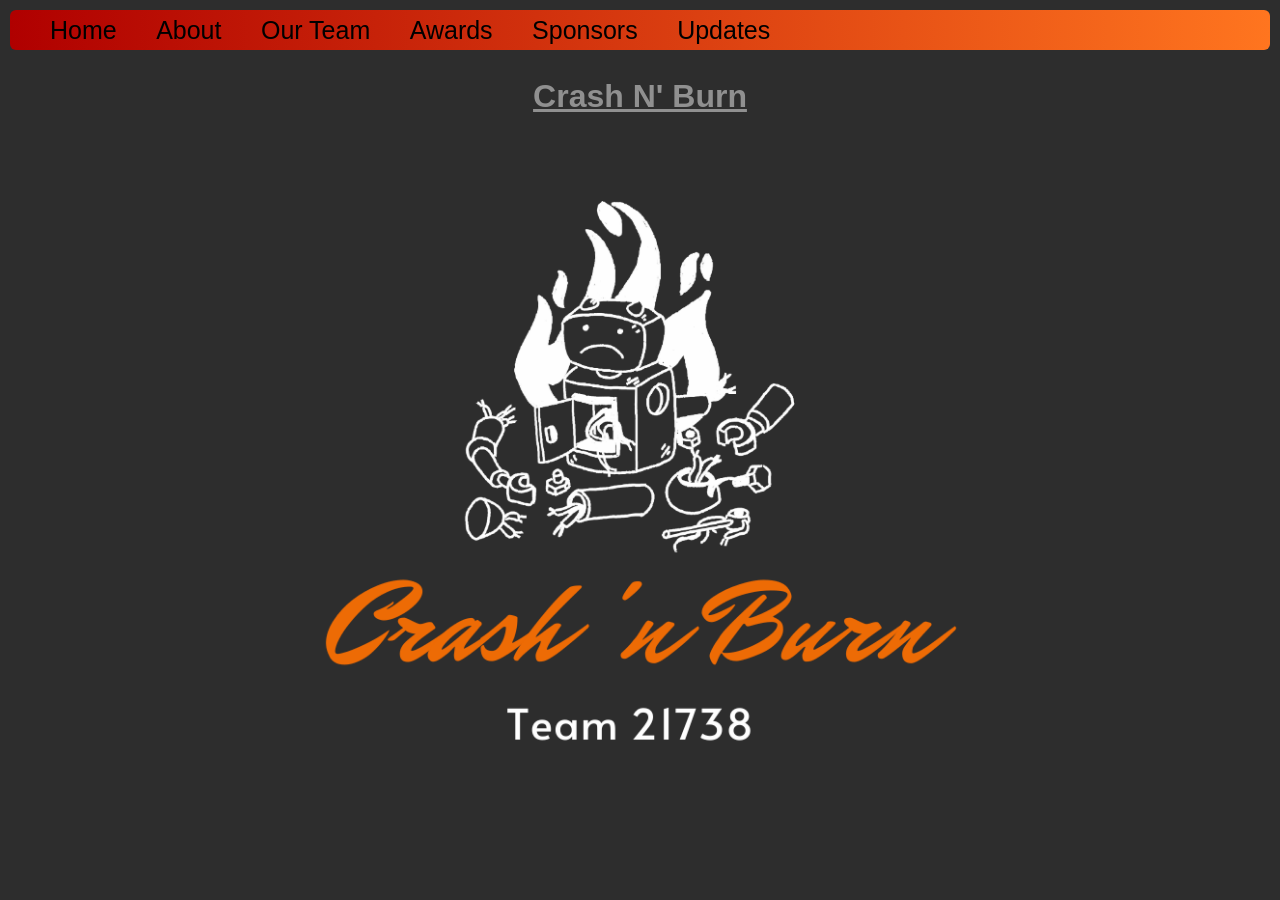
<file: index.html>
<!DOCTYPE html>
<html>
<head>
    <title>Crash N' Burn</title>
    <link rel="stylesheet" href="styles.css"> <!-- Link to external CSS file -->
    <link rel="icon" type="image/png" href="favicon.png">
</head>
<body>
    <nav>
    	<ul>
            <li><a href="index.html">Home</a></li>
            <li><a href="about.html">About</a></li>
            <li><a href="team.html">Our Team</a></li>
            <li><a href="awards.html">Awards</a></li>
            <li><a href="sponsors.html">Sponsors</a></li>
            <li><a href="news/update.html">Updates</a></li>
    	</ul>
    </nav>
    <h1>Crash N' Burn</h1>
    <img src="logo.png" class="logo">
    <br><br><p></p></p>
</body>
</html>
</file>
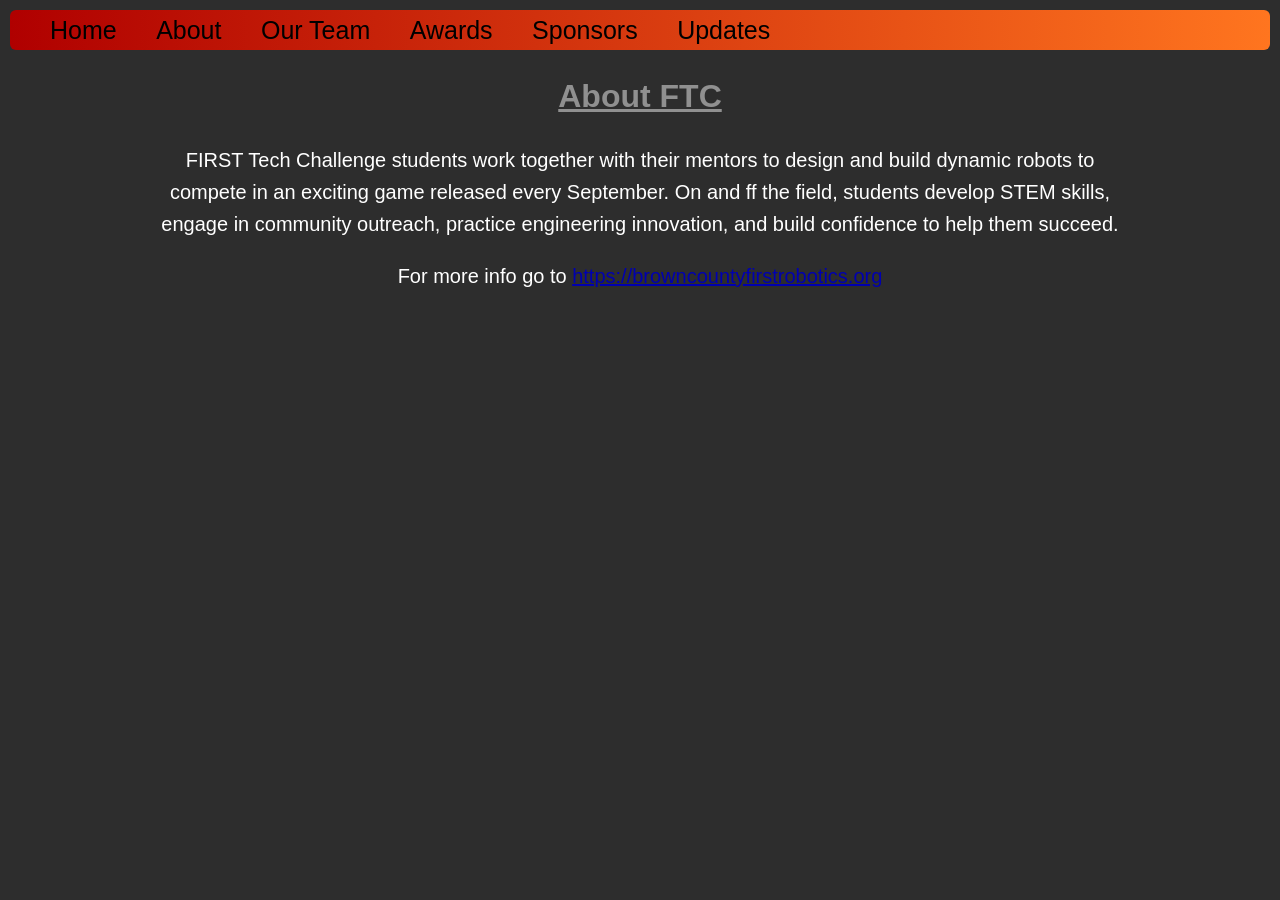
<file: about.html>
<!DOCTYPE html>
<html>
<head>
    <title>Crash N' Burn - about</title>
    <link rel="stylesheet" href="styles.css"> <!-- Link to external CSS file -->
    <link rel="icon" type="image/png" href="favicon.png">
</head>
<body>
    <nav>
    	<ul>
            <li><a href="index.html">Home</a></li>
            <li><a href="about.html">About</a></li>
            <li><a href="team.html">Our Team</a></li>
            <li><a href="awards.html">Awards</a></li>
            <li><a href="sponsors.html">Sponsors</a></li>
            <li><a href="news/update.html">Updates</a></li>
    	</ul>
    </nav>
    <h1>About FTC</h1>
    <p>
    FIRST Tech Challenge students work together with their mentors to design and build dynamic robots to compete in an exciting game released every September. On and ff the field, students develop STEM skills, engage in community outreach, practice engineering innovation, and build confidence to help them succeed.
    </p>
    <p>For more info go to <a href="https://browncountyfirstrobotics.org/">https://browncountyfirstrobotics.org</a></p>

    <iframe  class="video" width="840" height="472.5" src="https://www.youtube.com/embed/sUH3z5a5S9I" title="YouTube video player" frameborder="0" allow="accelerometer; autoplay; clipboard-write; encrypted-media; gyroscope; picture-in-picture; web-share" referrerpolicy="strict-origin-when-cross-origin" allowfullscreen></iframe>
    <br><br><p></p>
</body>
</html>
</file>
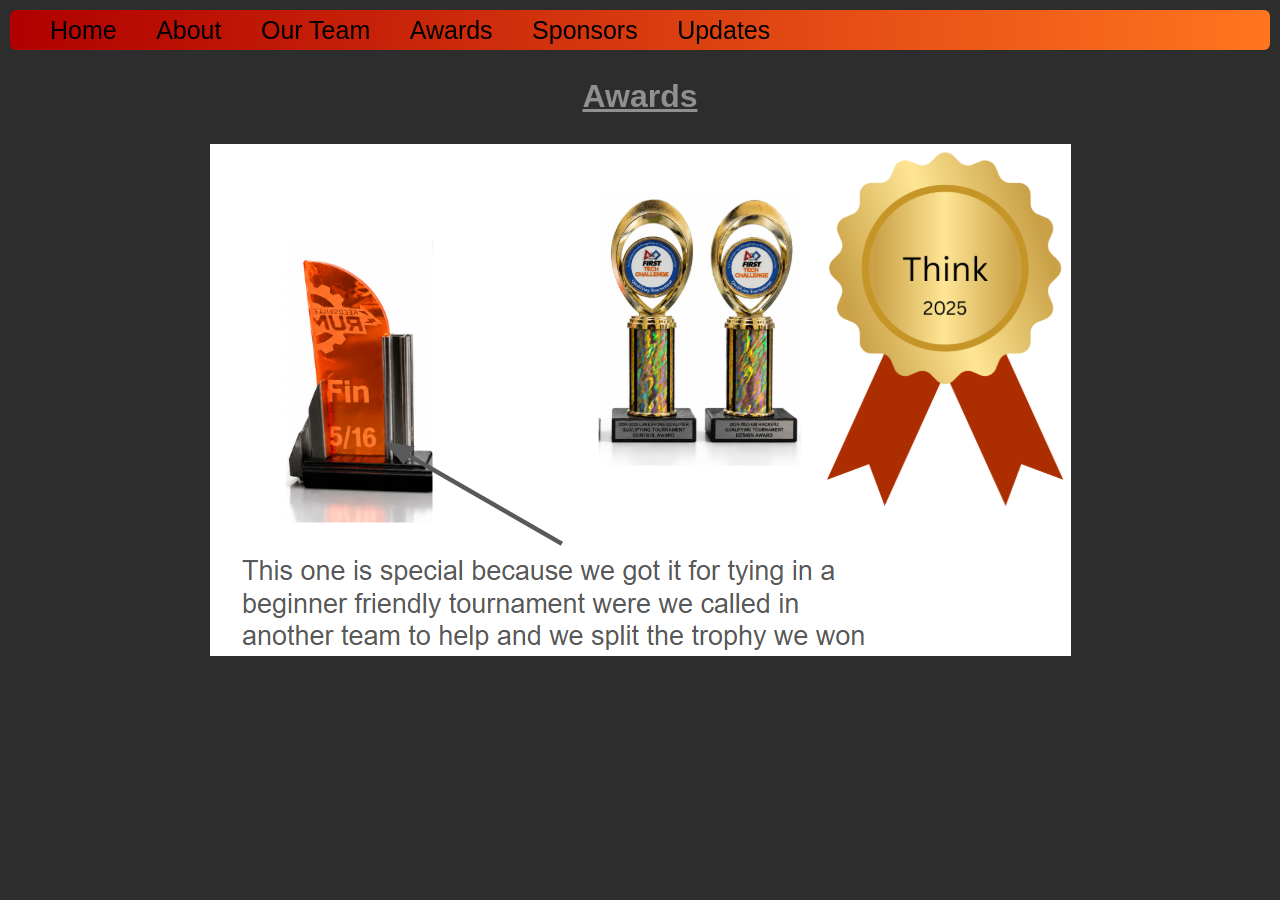
<file: awards.html>
<!DOCTYPE html>
<html>
<head>
    <title>Crash N' Burn - awards</title>
    <link rel="stylesheet" href="styles.css"> <!-- Link to external CSS file -->
    <link rel="icon" type="image/png" href="favicon.png">
</head>
<body>
    <nav>
    	<ul>
            <li><a href="index.html">Home</a></li>
            <li><a href="about.html">About</a></li>
            <li><a href="team.html">Our Team</a></li>
            <li><a href="awards.html">Awards</a></li>
            <li><a href="sponsors.html">Sponsors</a></li>
            <li><a href="news/update.html">Updates</a></li>
    	</ul>
    </nav>
    <h1>Awards</h1>
    <img src="bob5.png" alt="Awards">
    <br><br><p></p></p>
</body>
</html>
</file>
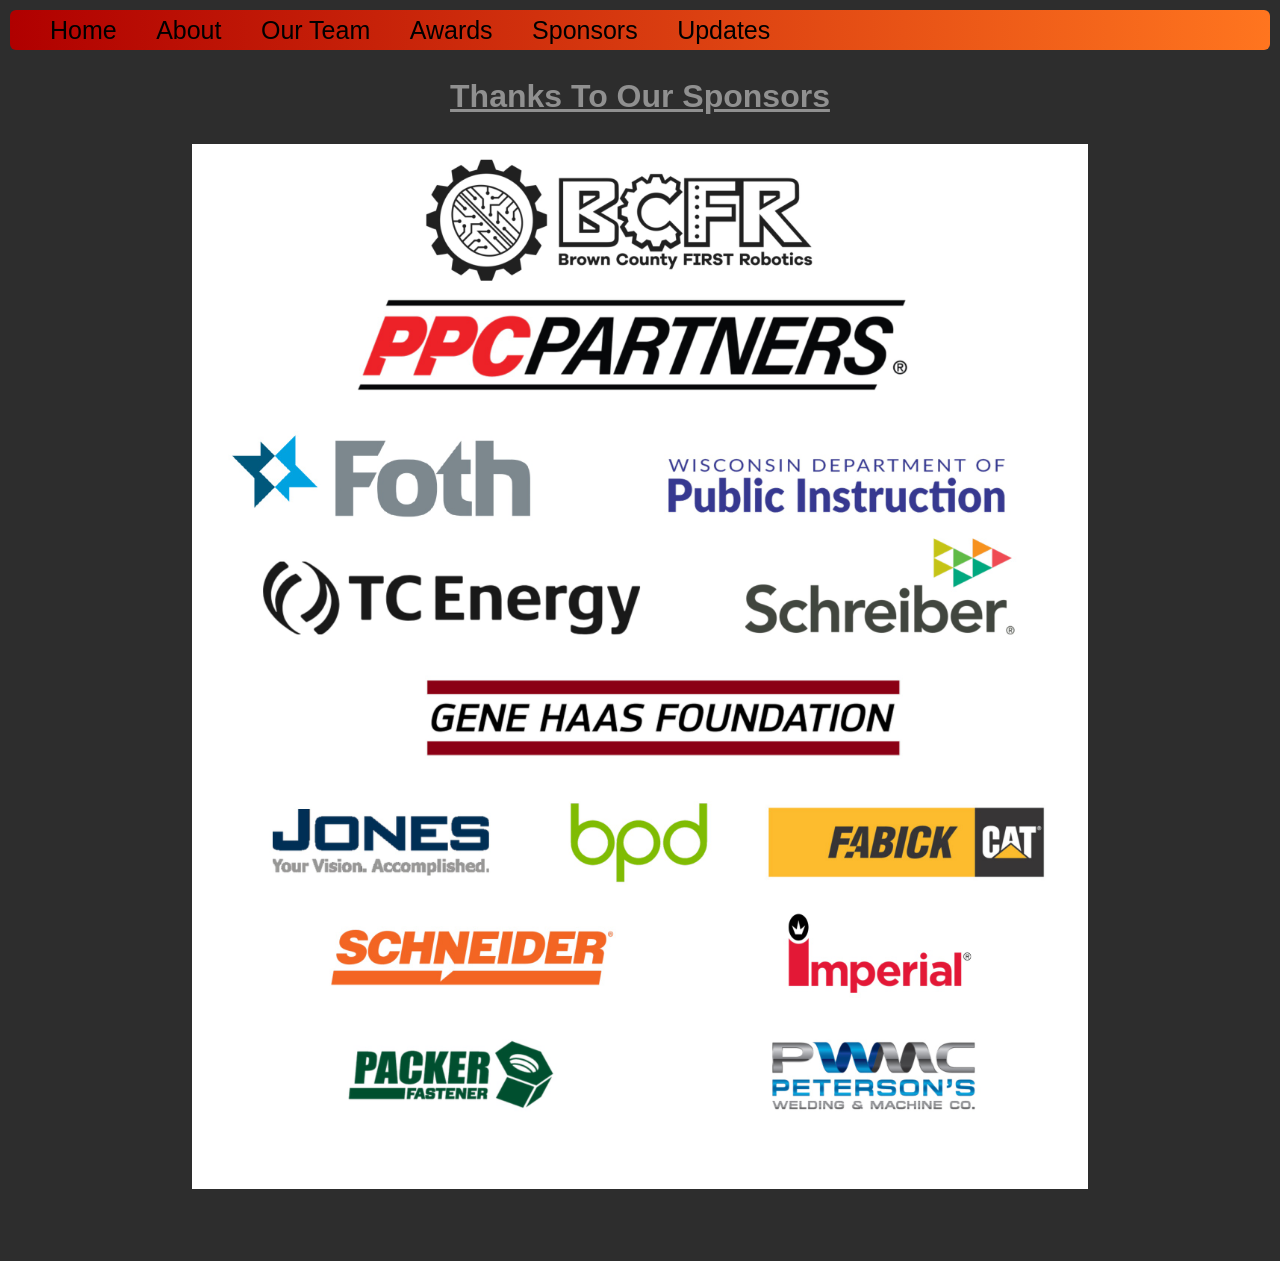
<file: sponsors.html>
<!DOCTYPE html>
<html>
<head>
    <title>Crash N' Burn - sponsors</title>
    <link rel="stylesheet" href="styles.css"> <!-- Link to external CSS file -->
    <link rel="icon" type="image/png" href="favicon.png">
</head>
<body>
    <nav>
    	<ul>
            <li><a href="index.html">Home</a></li>
            <li><a href="about.html">About</a></li>
            <li><a href="team.html">Our Team</a></li>
            <li><a href="awards.html">Awards</a></li>
            <li><a href="sponsors.html">Sponsors</a></li>
            <li><a href="news/update.html">Updates</a></li>
    	</ul>
    </nav>
    <h1>Thanks To Our Sponsors</h1>
    <img src="smart gpt.jpg" alt="sponsor logos">
    <br><br><p></p></p>
</body>
</html>
</file>
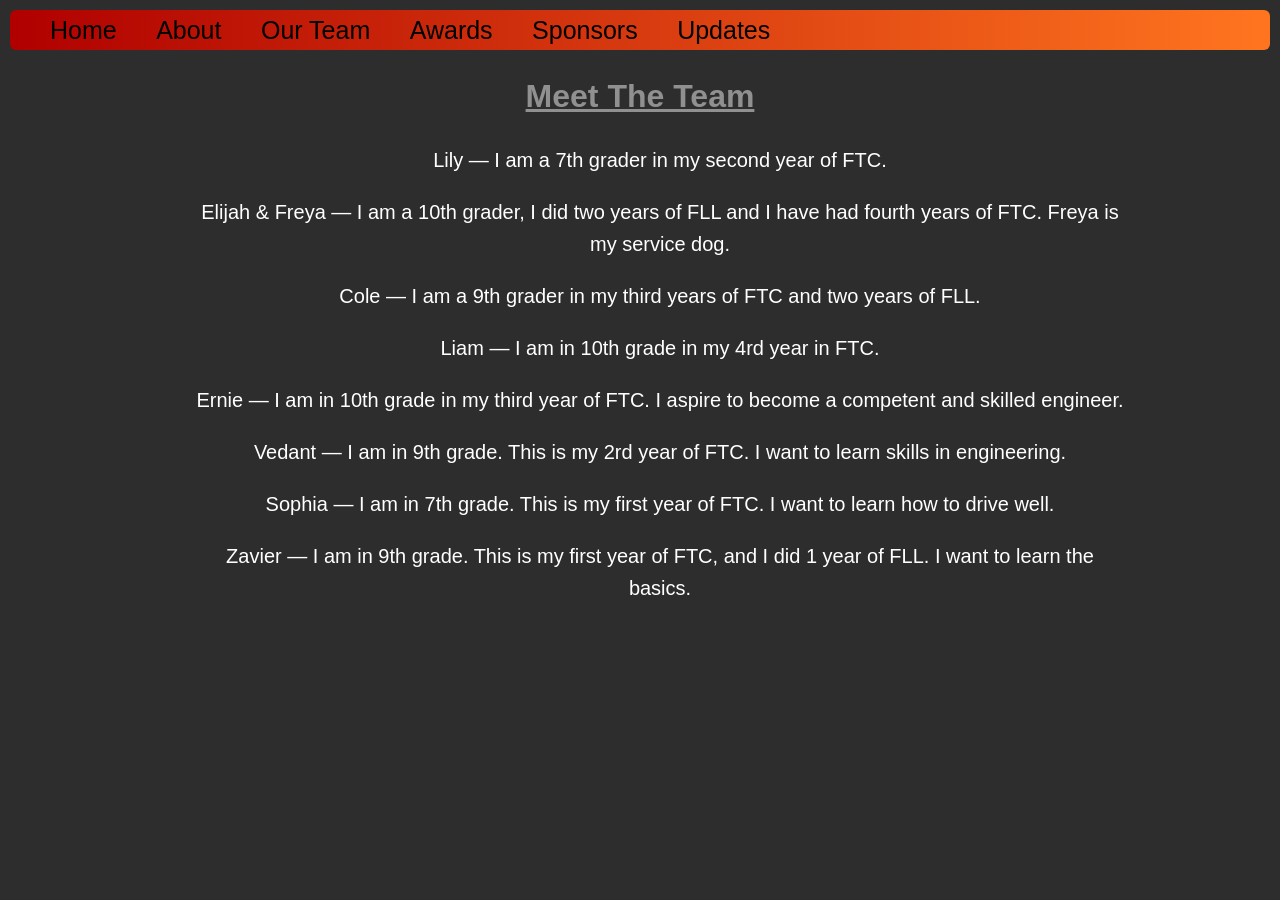
<file: team.html>
<!DOCTYPE html>
<html>
<head>
    <title>Crash N' Burn - team</title>
    <link rel="stylesheet" href="styles.css">
    <link rel="icon" type="image/png" href="favicon.png">
</head>
<body>
    <nav>
        <ul>
            <li><a href="index.html">Home</a></li>
            <li><a href="about.html">About</a></li>
            <li><a href="team.html">Our Team</a></li>
            <li><a href="awards.html">Awards</a></li>
            <li><a href="sponsors.html">Sponsors</a></li>
            <li><a href="news/update.html">Updates</a></li>
        </ul>
    </nav>

    <h1>Meet The Team</h1>

    <ul>
        <li><p>Lily — I am a 7th grader in my second year of FTC.</p></li>
        <li><p>Elijah & Freya — I am a 10th grader, I did two years of FLL and I have had fourth years of FTC. Freya is my service dog.</p></li>
        <li><p>Cole — I am a 9th grader in my third years of FTC and two years of FLL.</p></li>
        <li><p>Liam — I am in 10th grade in my 4rd year in FTC.</p></li>
        <li><p>Ernie — I am in 10th grade in my third year of FTC. I aspire to become a competent and skilled engineer.</p></li>
        <li><p>Vedant — I am in 9th grade. This is my 2rd year of FTC. I want to learn skills in engineering.</p></li>
        <li><p>Sophia — I am in 7th grade. This is my first year of FTC. I want to learn how to drive well.</p></li>
        <li><p>Zavier — I am in 9th grade. This is my first year of FTC, and I did 1 year of FLL. I want to learn the basics.</p></li>
    </ul>
</body>
</html>
</file>
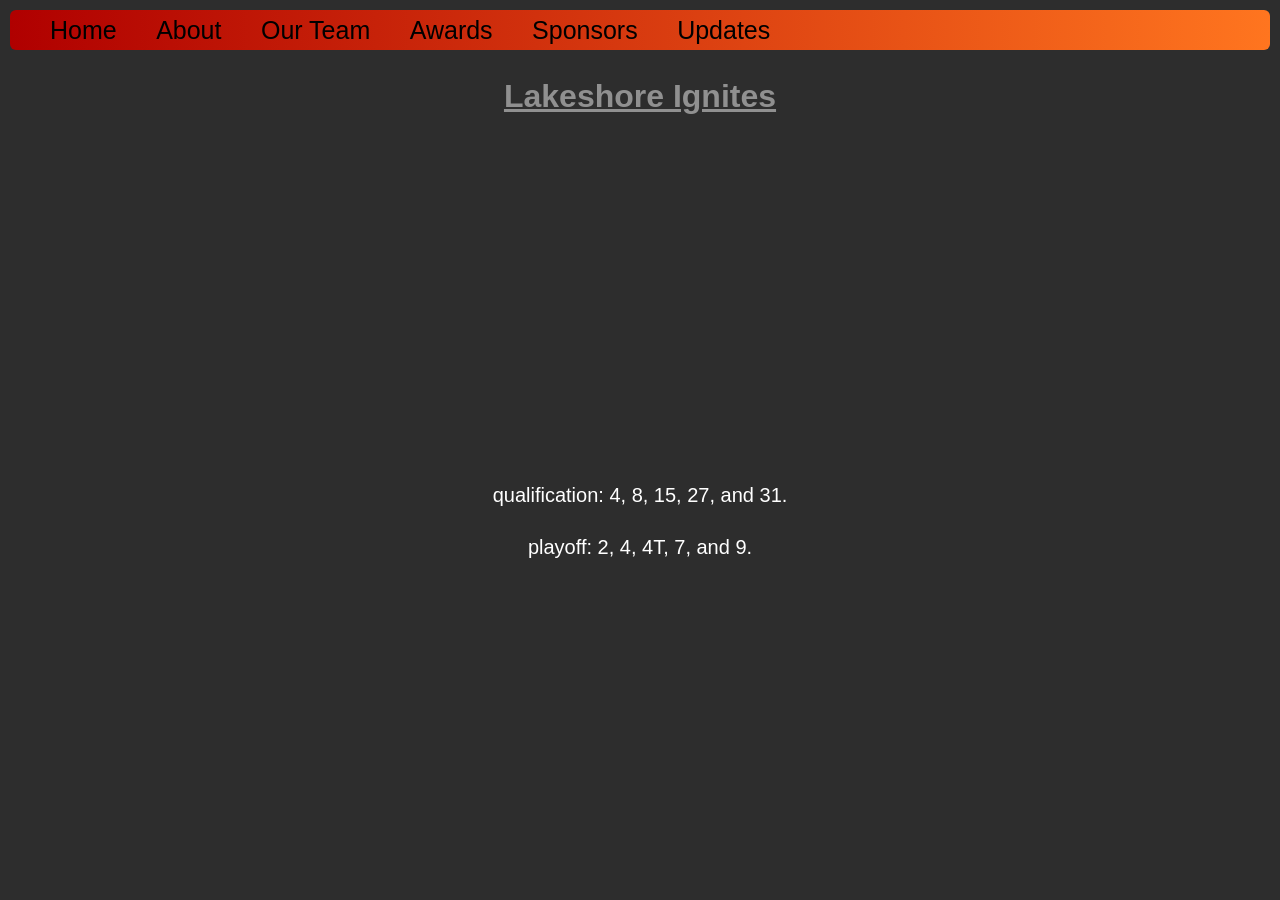
<file: news/comp.html>
<!DOCTYPE html>
<html>
<head>
    <title>Crash N' Burn - news</title>
    <link rel="stylesheet" href="../styles.css"> <!-- Link to external CSS file -->
</head>
<body>
    <nav>
    	<ul>
            <li><a href="../index.html">Home</a></li>
            <li><a href="../about.html">About</a></li>
            <li><a href="../team.html">Our Team</a></li>
            <li><a href="../awards.html">Awards</a></li>
            <li><a href="../sponsors.html">Sponsors</a></li>
            <li><a href="update.html">Updates</a></li>
    	</ul>
    </nav>
    <h1>Lakeshore Ignites</h1>
   <iframe class="video" width="560" height="315" src="https://www.youtube.com/embed/p2cleqdsA3c?si=hkFGrI6p5WBQGn5b" title="YouTube video player" frameborder="0" allow="accelerometer; autoplay; clipboard-write; encrypted-media; gyroscope; picture-in-picture; web-share" referrerpolicy="strict-origin-when-cross-origin" allowfullscreen></iframe>
    <p>qualification: 4, 8, 15, 27, and 31.</p>
    <p>playoff: 2, 4, 4T, 7, and 9.</p>
    <br><br><p></p></p>
</body>
</html>
</file>
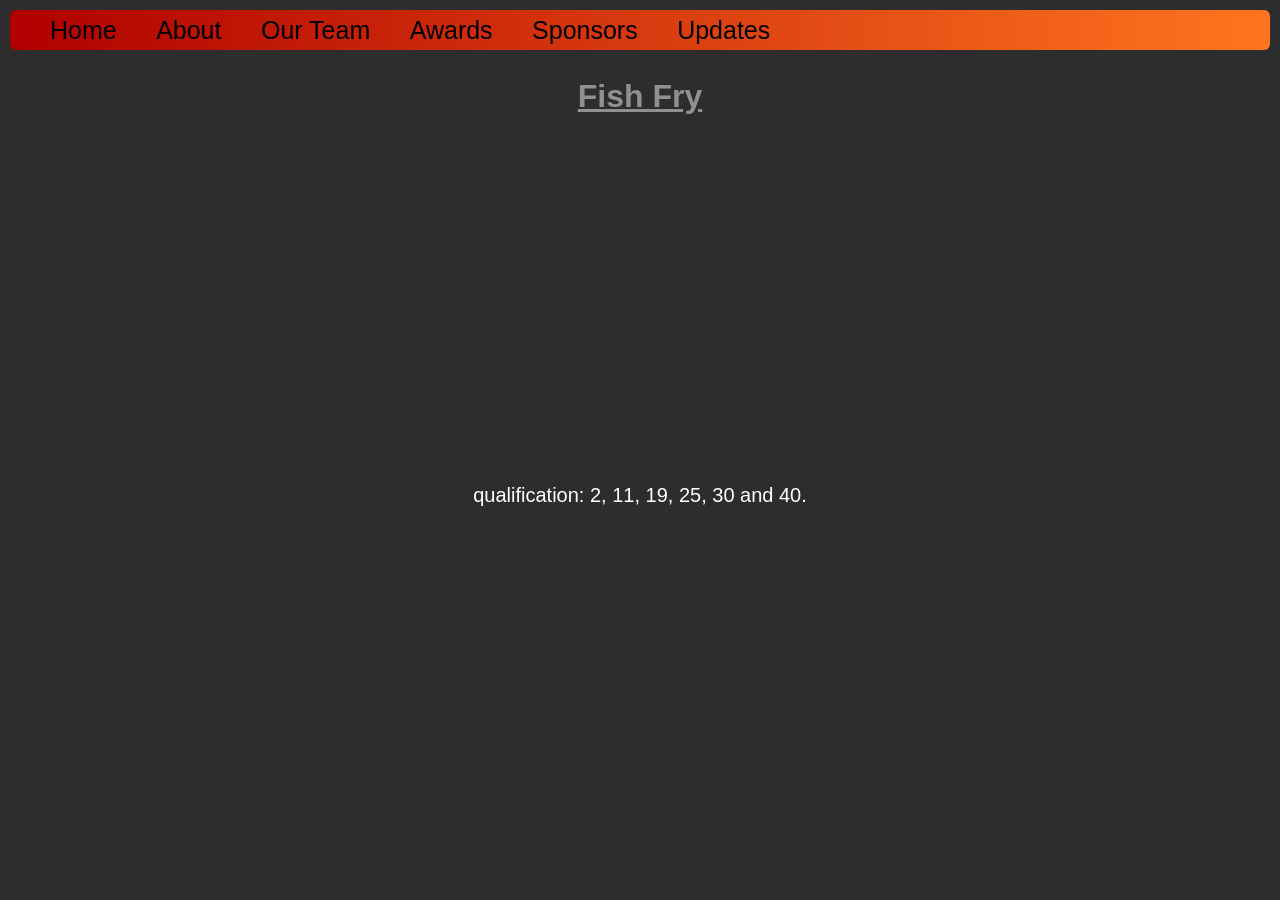
<file: news/comp_2.html>
<!DOCTYPE html>
<html>
<head>
    <title>Crash N' Burn - news</title>
    <link rel="stylesheet" href="../styles.css"> <!-- Link to external CSS file -->
</head>
<body>
    <nav>
    	<ul>
            <li><a href="../index.html">Home</a></li>
            <li><a href="../about.html">About</a></li>
            <li><a href="../team.html">Our Team</a></li>
            <li><a href="../awards.html">Awards</a></li>
            <li><a href="../sponsors.html">Sponsors</a></li>
            <li><a href="update.html">Updates</a></li>
    	</ul>
    </nav>
    <h1>Fish Fry</h1>
    <iframe class="video" width="560" height="315" src="https://www.youtube.com/embed/xvS5nS6Svmg?si=O9phG6gMQ8Yz6f6H" title="YouTube video player" frameborder="0" allow="accelerometer; autoplay; clipboard-write; encrypted-media; gyroscope; picture-in-picture; web-share" referrerpolicy="strict-origin-when-cross-origin" allowfullscreen></iframe>
    <p>qualification: 2, 11, 19, 25, 30 and 40.</p>
    <br><br><p></p></p>
</body>
</html>
</file>
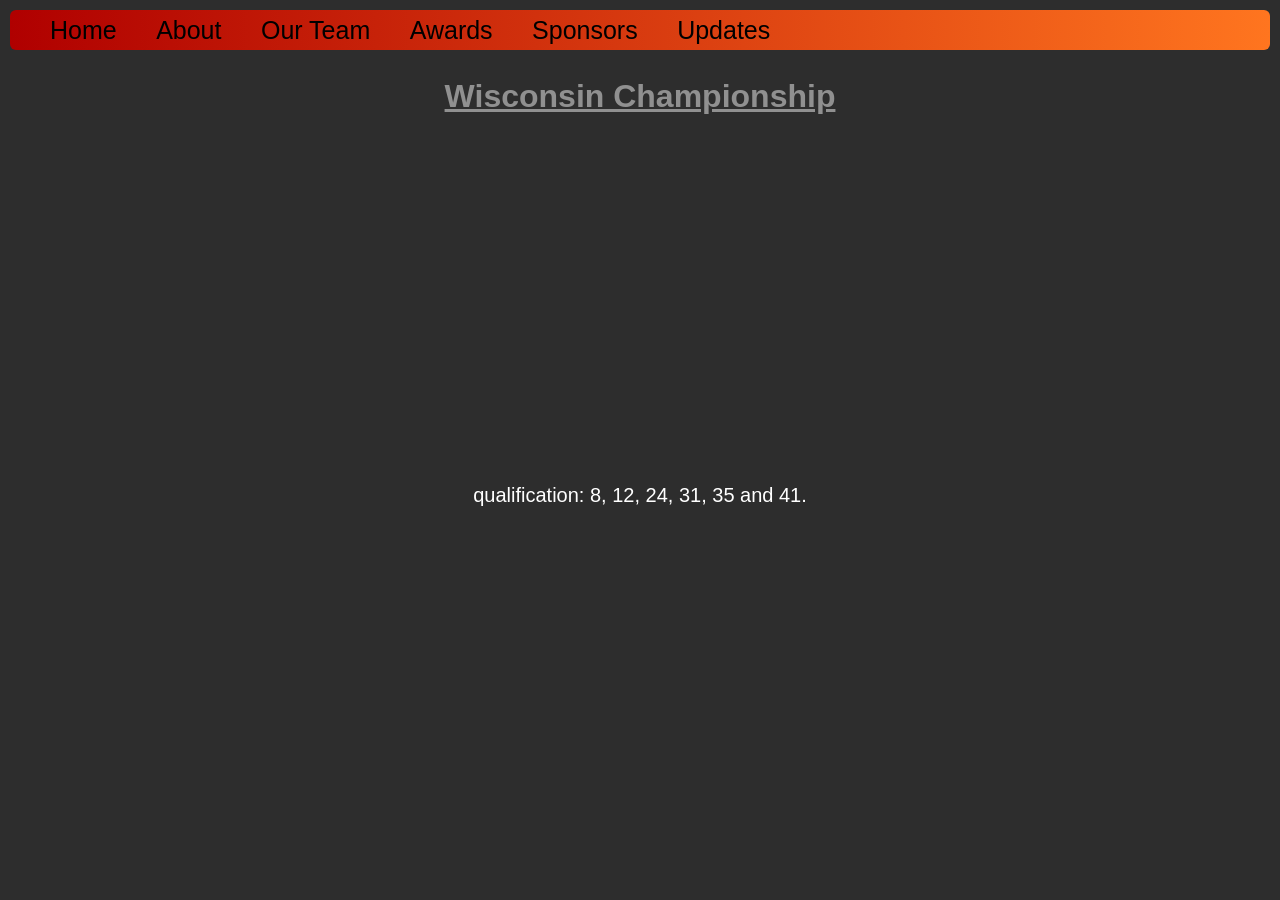
<file: news/comp_3.html>
<!DOCTYPE html>
<html>
<head>
    <title>Crash N' Burn - news</title>
    <link rel="stylesheet" href="../styles.css"> <!-- Link to external CSS file -->
</head>
<body>
    <nav>
    	<ul>
            <li><a href="../index.html">Home</a></li>
            <li><a href="../about.html">About</a></li>
            <li><a href="../team.html">Our Team</a></li>
            <li><a href="../awards.html">Awards</a></li>
            <li><a href="../sponsors.html">Sponsors</a></li>
            <li><a href="update.html">Updates</a></li>
    	</ul>
    </nav>
    <h1>Wisconsin Championship</h1>
    <iframe class="video" "width="560" height="315" src="https://www.youtube.com/embed/0bOFvjFD1DM?si=x6lVrfihwhpO8L-w" title="YouTube video player" frameborder="0" allow="accelerometer; autoplay; clipboard-write; encrypted-media; gyroscope; picture-in-picture; web-share" referrerpolicy="strict-origin-when-cross-origin" allowfullscreen></iframe>
    <p>qualification: 8, 12, 24, 31, 35 and 41.</p>
    <br><br><p></p></p>
</body>
</html>
</file>
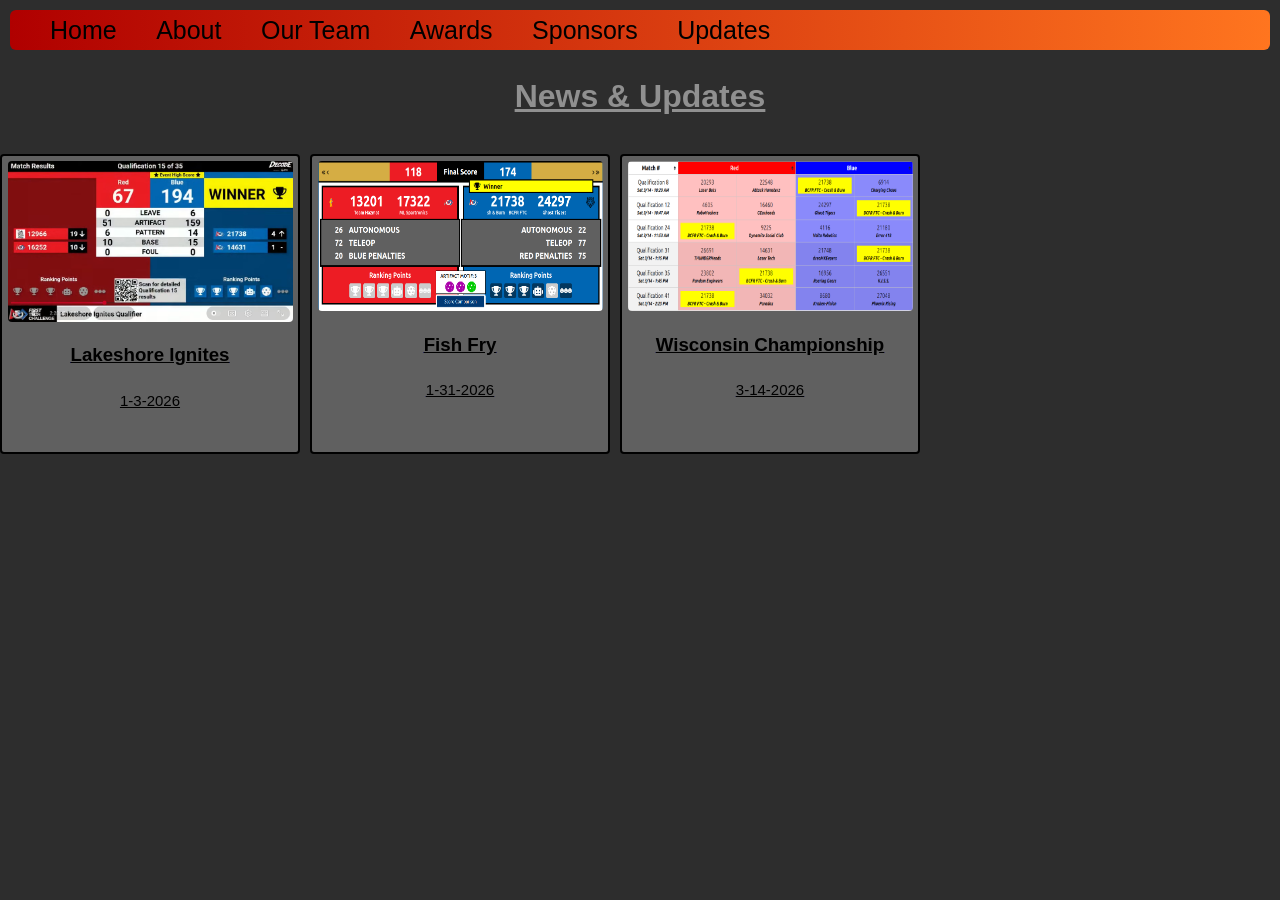
<file: news/update.html>
<!DOCTYPE html>
<html>
<head>
    <title>Crash N' Burn - news</title>
    <link rel="stylesheet" href="../styles.css"> <!-- Link to external CSS file -->
</head>
<body>
    <nav>
    	<ul>
            <li><a href="../index.html">Home</a></li>
            <li><a href="../about.html">About</a></li>
            <li><a href="../team.html">Our Team</a></li>
            <li><a href="../awards.html">Awards</a></li>
            <li><a href="../sponsors.html">Sponsors</a></li>
            <li><a href="update.html">Updates</a></li>
    	</ul>
    </nav>
    <h1>News & Updates</h1>
    <div class="container">
 	   <div>
 	   <a href="comp.html">
  	      <article class="card">
   	         <img src="comp_image.png" class="tinyPicture">
    	        <h3>Lakeshore Ignites</h3>
  	          <p>1-3-2026</p>
   	     </article>
 	   </a>
 	   </div>
       <div>
 	   <a href="comp_2.html">
  	      <article class="card">
   	         <img src="comp_image_2.png" class="tinyPicture">
    	        <h3>Fish Fry</h3>
  	          <p>1-31-2026</p>
   	     </article>
 	   </a>
 	   </div>
       <div>
 	   <a href="comp_3.html">
  	      <article class="card">
   	         <img src="comp_image_3.png" class="tinyPicture">
    	        <h3>Wisconsin Championship</h3>
  	          <p>3-14-2026</p>
   	     </article>
 	   </a>
 	   </div>
    </div>
    <br><br><p></p></p>
</body>
</html>
</file>
<file: styles.css>
body {
    font-family: Arial, sans-serif;
    line-height: 1.6;
    color: #000000;
    background-color: #2D2D2D;
    /*background-image: linear-gradient(#3D3D3D, #1D1D1D); this is what FRC uses*/
    margin: 0;
    padding: 0;
}

header {
    background: #FFFFFF;
    color: #000000;
    padding: 5px 0;
}

main {
    padding: 20px;
    max-width: 600px;
    margin: 20px auto;
    background: #FFFFFF;
}

img {
    max-width: 70%;
    display: block;
    margin-left: auto;
    margin-right: auto;
}

.logo {
    max-width: 50%;
}

a {
    color: #0000b0;
}


nav ul {
    border-radius: 6px;
    margin-right: 10px;
    margin-left: 10px;
    margin-top: 10px;
    background-image: linear-gradient(to right, #b00000, #FF751F)
}

nav ul li {
    list-style-type: none;
    display: inline;
    margin-right: 35px;
    margin-left: 0px;
    color: #000000;
}

nav ul li a{
    text-decoration: none;
    color: #000000;
    font-size: 25px;
}

nav ul li a:hover{
    text-decoration: underline;
}



h1 { 
    text-align: center;
    text-decoration: underline;
    color: #909090;
}

ul li p{
    list-style-type: none;
    text-decoration: none;
}
ul{
    list-style-type: none;
}


p { 
    text-align: center;
    color: #ffffff;
    max-width: 75%;
    display: block;
    margin-left: auto;
    margin-right: auto;
    font-size: 20px;
}

a article p {
    color: #000000;
    text-decoration: underline;
    font-size: 15px;
}

a article {
    color: #000000;
}

article h3 {
    text-align: center;
    text-decoration: underline;
}


.video {
    max-width: 74%;
    display: block;
    margin-left: auto;
    margin-right: auto;

}


.author { 
    text-align: center;
    color: #ffffff;
    font-size: 15px;
}


.container {
    display: flex;
    gap: 10px;
    flex-wrap: wrap;
}


.tinyPicture {
        max-height: 200px;
        min-height: 150px;
        max-width: 285px;
        padding: 0px;
        border-radius: 4px;
}
.card {
    width: 300px;
    height: 300px;
    border: 2px solid #F0FFFF;
    border-radius: 4px;
    box-sizing: border-box;
    padding: 5px;
    margin-top: 10px;
    font-family: "Trebuchet MS", sans-serif;
    border-color: #000000;
    background-color: #606060;
}

.card:hover {
    border-color: #FF0000;
}
</file>
